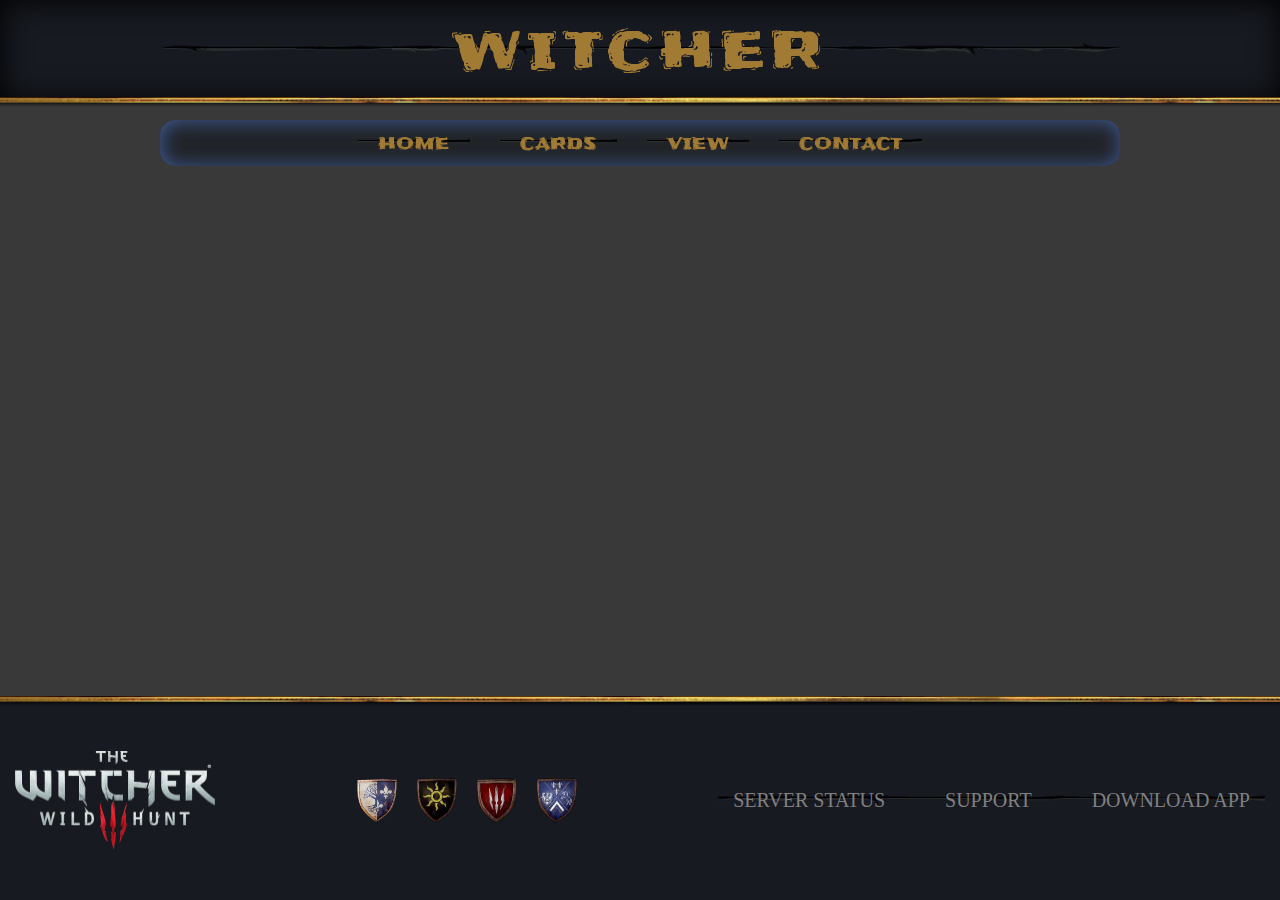
<file: about.html>
<!DOCTYPE html>
<html lang="en">

<head>
  <meta charset="UTF-8">
  <meta http-equiv="X-UA-Compatible" content="IE=edge">
  <meta name="viewport" content="width=device-width, initial-scale=1.0">
  <link rel="stylesheet" href="css/style.min.css?_v=20230811205248">
  <title>Про нас</title>
</head>

<body>

  <div class="wrapper">
    <header class="header">

  <div class="header__container">

    <div class="header__logo">Witcher</div>


    <button type="button" class="header__burger burger">
      <span></span>
    </button>



    <nav class="header__menu menu">
      <ul class="menu__list">
        <li class="menu__item"><a data-dota="home" href="#" class="menu__link">Home</a></li>
        <li class="menu__item"><a data-dota="cards" href="#" class="menu__link">Cards</a></li>
        <li class="menu__item"><a data-dota="view" href="#" class="menu__link">View</a></li>
        <li class="menu__item"><a data-dota="contact" href="#" class="menu__link">Contact</a></li>


      </ul>
    </nav>




  </div>


</header>


    <main class="main">
      <p class="txt">Lorem ipsum dolor sit amet consectetur, adipisicing elit. Provident, doloremque?</p>
      <p class="txt">Lorem ipsum dolor sit amet consectetur, adipisicing elit. Provident, doloremque?</p>
    </main>


    <footer class="footer" id="contact">



  <div class="footer__container">


    <div class="footer__logo"><img src="img/logo.webp" alt=""></div>


    <div class="footer__fraction contacts">
      <ul class="footer__fraction-list contacts__list">
        <li class="footer__fraction-item contacts__item"><a href="https://t.me/mxxn_scrxm" target="_blank"><img
              src="img/07.webp" alt="factions"></a></li>
        <li class="footer__fraction-item contacts__item"><a href="https://t.me/mxxn_scrxm" target="_blank"><img
              src="img/10.webp" alt="factions"></a></li>
        <li class="footer__fraction-item contacts__item"><a href="https://t.me/mxxn_scrxm" target="_blank"><img
              src="img/11.webp" alt="factions"></a></li>
        <li class="footer__fraction-item contacts__item"><a href="https://t.me/mxxn_scrxm" target="_blank"><img
              src="img/14.webp" alt="factions"></a></li>
      </ul>
    </div>

    <nav class="footer__nav">
      <ul class="footer__list">
        <li class="footer__item"><a href="https://t.me/mxxn_scrxm" class="footer__link" target="_blank">Server
            Status</a></li>
        <li class="footer__item"><a href="https://t.me/mxxn_scrxm" class="footer__link" target="_blank">support</a></li>
        <li class="footer__item"><a href="https://t.me/mxxn_scrxm" class="footer__link" target="_blank">Download app</a>
        </li>
      </ul>
    </nav>


  </div>
</footer>
  </div>

</body>

</html>
</file>
<file: css/style.min.css>
@charset "UTF-8";@font-face{font-family:swiper-icons;src:url('data:application/font-woff;charset=utf-8;base64, [base64]//wADZ2x5ZgAAAywAAADMAAAD2MHtryVoZWFkAAABbAAAADAAAAA2E2+eoWhoZWEAAAGcAAAAHwAAACQC9gDzaG10eAAAAigAAAAZAAAArgJkABFsb2NhAAAC0AAAAFoAAABaFQAUGG1heHAAAAG8AAAAHwAAACAAcABAbmFtZQAAA/gAAAE5AAACXvFdBwlwb3N0AAAFNAAAAGIAAACE5s74hXjaY2BkYGAAYpf5Hu/j+W2+MnAzMYDAzaX6QjD6/4//Bxj5GA8AuRwMYGkAPywL13jaY2BkYGA88P8Agx4j+/8fQDYfA1AEBWgDAIB2BOoAeNpjYGRgYNBh4GdgYgABEMnIABJzYNADCQAACWgAsQB42mNgYfzCOIGBlYGB0YcxjYGBwR1Kf2WQZGhhYGBiYGVmgAFGBiQQkOaawtDAoMBQxXjg/wEGPcYDDA4wNUA2CCgwsAAAO4EL6gAAeNpj2M0gyAACqxgGNWBkZ2D4/wMA+xkDdgAAAHjaY2BgYGaAYBkGRgYQiAHyGMF8FgYHIM3DwMHABGQrMOgyWDLEM1T9/w8UBfEMgLzE////P/5//f/V/xv+r4eaAAeMbAxwIUYmIMHEgKYAYjUcsDAwsLKxc3BycfPw8jEQA/[base64]/uznmfPFBNODM2K7MTQ45YEAZqGP81AmGGcF3iPqOop0r1SPTaTbVkfUe4HXj97wYE+yNwWYxwWu4v1ugWHgo3S1XdZEVqWM7ET0cfnLGxWfkgR42o2PvWrDMBSFj/IHLaF0zKjRgdiVMwScNRAoWUoH78Y2icB/yIY09An6AH2Bdu/UB+yxopYshQiEvnvu0dURgDt8QeC8PDw7Fpji3fEA4z/PEJ6YOB5hKh4dj3EvXhxPqH/SKUY3rJ7srZ4FZnh1PMAtPhwP6fl2PMJMPDgeQ4rY8YT6Gzao0eAEA409DuggmTnFnOcSCiEiLMgxCiTI6Cq5DZUd3Qmp10vO0LaLTd2cjN4fOumlc7lUYbSQcZFkutRG7g6JKZKy0RmdLY680CDnEJ+UMkpFFe1RN7nxdVpXrC4aTtnaurOnYercZg2YVmLN/d/gczfEimrE/fs/bOuq29Zmn8tloORaXgZgGa78yO9/cnXm2BpaGvq25Dv9S4E9+5SIc9PqupJKhYFSSl47+Qcr1mYNAAAAeNptw0cKwkAAAMDZJA8Q7OUJvkLsPfZ6zFVERPy8qHh2YER+3i/BP83vIBLLySsoKimrqKqpa2hp6+jq6RsYGhmbmJqZSy0sraxtbO3sHRydnEMU4uR6yx7JJXveP7WrDycAAAAAAAH//wACeNpjYGRgYOABYhkgZgJCZgZNBkYGLQZtIJsFLMYAAAw3ALgAeNolizEKgDAQBCchRbC2sFER0YD6qVQiBCv/H9ezGI6Z5XBAw8CBK/m5iQQVauVbXLnOrMZv2oLdKFa8Pjuru2hJzGabmOSLzNMzvutpB3N42mNgZGBg4GKQYzBhYMxJLMlj4GBgAYow/P/PAJJhLM6sSoWKfWCAAwDAjgbRAAB42mNgYGBkAIIbCZo5IPrmUn0hGA0AO8EFTQAA');font-weight:400;font-style:normal}:root{--swiper-theme-color:#007aff}.swiper,swiper-container{margin-left:auto;margin-right:auto;position:relative;overflow:hidden;list-style:none;padding:0;z-index:1;display:block}.swiper-vertical>.swiper-wrapper{flex-direction:column}.swiper-wrapper{position:relative;width:100%;height:100%;z-index:1;display:flex;transition-property:transform;transition-timing-function:var(--swiper-wrapper-transition-timing-function,initial);box-sizing:content-box}.swiper-android .swiper-slide,.swiper-wrapper{transform:translate3d(0,0,0)}.swiper-horizontal{touch-action:pan-y}.swiper-vertical{touch-action:pan-x}.swiper-slide,swiper-slide{flex-shrink:0;width:100%;height:100%;position:relative;transition-property:transform;display:block}.swiper-slide-invisible-blank{visibility:hidden}.swiper-autoheight,.swiper-autoheight .swiper-slide{height:auto}.swiper-autoheight .swiper-wrapper{align-items:flex-start;transition-property:transform,height}.swiper-backface-hidden .swiper-slide{transform:translateZ(0);-webkit-backface-visibility:hidden;backface-visibility:hidden}.swiper-3d.swiper-css-mode .swiper-wrapper{perspective:1200px}.swiper-3d .swiper-wrapper{transform-style:preserve-3d}.swiper-3d{perspective:1200px}.swiper-3d .swiper-cube-shadow,.swiper-3d .swiper-slide,.swiper-3d .swiper-slide-shadow,.swiper-3d .swiper-slide-shadow-bottom,.swiper-3d .swiper-slide-shadow-left,.swiper-3d .swiper-slide-shadow-right,.swiper-3d .swiper-slide-shadow-top{transform-style:preserve-3d}.swiper-3d .swiper-slide-shadow,.swiper-3d .swiper-slide-shadow-bottom,.swiper-3d .swiper-slide-shadow-left,.swiper-3d .swiper-slide-shadow-right,.swiper-3d .swiper-slide-shadow-top{position:absolute;left:0;top:0;width:100%;height:100%;pointer-events:none;z-index:10}.swiper-3d .swiper-slide-shadow{background:rgba(0,0,0,.15)}.swiper-3d .swiper-slide-shadow-left{background-image:linear-gradient(to left,rgba(0,0,0,.5),rgba(0,0,0,0))}.swiper-3d .swiper-slide-shadow-right{background-image:linear-gradient(to right,rgba(0,0,0,.5),rgba(0,0,0,0))}.swiper-3d .swiper-slide-shadow-top{background-image:linear-gradient(to top,rgba(0,0,0,.5),rgba(0,0,0,0))}.swiper-3d .swiper-slide-shadow-bottom{background-image:linear-gradient(to bottom,rgba(0,0,0,.5),rgba(0,0,0,0))}.swiper-css-mode>.swiper-wrapper{overflow:auto;scrollbar-width:none;-ms-overflow-style:none}.swiper-css-mode>.swiper-wrapper::-webkit-scrollbar{display:none}.swiper-css-mode>.swiper-wrapper>.swiper-slide{scroll-snap-align:start start}.swiper-horizontal.swiper-css-mode>.swiper-wrapper{scroll-snap-type:x mandatory}.swiper-vertical.swiper-css-mode>.swiper-wrapper{scroll-snap-type:y mandatory}.swiper-css-mode.swiper-free-mode>.swiper-wrapper{scroll-snap-type:none}.swiper-css-mode.swiper-free-mode>.swiper-wrapper>.swiper-slide{scroll-snap-align:none}.swiper-centered>.swiper-wrapper::before{content:'';flex-shrink:0;order:9999}.swiper-centered>.swiper-wrapper>.swiper-slide{scroll-snap-align:center center;scroll-snap-stop:always}.swiper-centered.swiper-horizontal>.swiper-wrapper>.swiper-slide:first-child{margin-inline-start:var(--swiper-centered-offset-before)}.swiper-centered.swiper-horizontal>.swiper-wrapper::before{height:100%;min-height:1px;width:var(--swiper-centered-offset-after)}.swiper-centered.swiper-vertical>.swiper-wrapper>.swiper-slide:first-child{margin-block-start:var(--swiper-centered-offset-before)}.swiper-centered.swiper-vertical>.swiper-wrapper::before{width:100%;min-width:1px;height:var(--swiper-centered-offset-after)}.swiper-lazy-preloader{width:42px;height:42px;position:absolute;left:50%;top:50%;margin-left:-21px;margin-top:-21px;z-index:10;transform-origin:50%;box-sizing:border-box;border:4px solid var(--swiper-preloader-color,var(--swiper-theme-color));border-radius:50%;border-top-color:transparent}.swiper-watch-progress .swiper-slide-visible .swiper-lazy-preloader,.swiper:not(.swiper-watch-progress) .swiper-lazy-preloader,swiper-container:not(.swiper-watch-progress) .swiper-lazy-preloader{animation:swiper-preloader-spin 1s infinite linear}.swiper-lazy-preloader-white{--swiper-preloader-color:#fff}.swiper-lazy-preloader-black{--swiper-preloader-color:#000}@keyframes swiper-preloader-spin{0%{transform:rotate(0)}100%{transform:rotate(360deg)}}.swiper-virtual .swiper-slide{-webkit-backface-visibility:hidden;transform:translateZ(0)}.swiper-virtual.swiper-css-mode .swiper-wrapper::after{content:'';position:absolute;left:0;top:0;pointer-events:none}.swiper-virtual.swiper-css-mode.swiper-horizontal .swiper-wrapper::after{height:1px;width:var(--swiper-virtual-size)}.swiper-virtual.swiper-css-mode.swiper-vertical .swiper-wrapper::after{width:1px;height:var(--swiper-virtual-size)}:root{--swiper-navigation-size:44px}.swiper-button-next,.swiper-button-prev{position:absolute;top:var(--swiper-navigation-top-offset,50%);width:calc(var(--swiper-navigation-size)/ 44 * 27);height:var(--swiper-navigation-size);margin-top:calc(0px - (var(--swiper-navigation-size)/ 2));z-index:10;cursor:pointer;display:flex;align-items:center;justify-content:center;color:var(--swiper-navigation-color,var(--swiper-theme-color))}.swiper-button-next.swiper-button-disabled,.swiper-button-prev.swiper-button-disabled{opacity:.35;cursor:auto;pointer-events:none}.swiper-button-next.swiper-button-hidden,.swiper-button-prev.swiper-button-hidden{opacity:0;cursor:auto;pointer-events:none}.swiper-navigation-disabled .swiper-button-next,.swiper-navigation-disabled .swiper-button-prev{display:none!important}.swiper-button-next:after,.swiper-button-prev:after{font-family:swiper-icons;font-size:var(--swiper-navigation-size);text-transform:none!important;letter-spacing:0;font-variant:initial;line-height:1}.swiper-button-prev,.swiper-rtl .swiper-button-next{left:var(--swiper-navigation-sides-offset,10px);right:auto}.swiper-button-prev:after,.swiper-rtl .swiper-button-next:after{content:'prev'}.swiper-button-next,.swiper-rtl .swiper-button-prev{right:var(--swiper-navigation-sides-offset,10px);left:auto}.swiper-button-next:after,.swiper-rtl .swiper-button-prev:after{content:'next'}.swiper-button-lock{display:none}.swiper-pagination{position:absolute;text-align:center;transition:.3s opacity;transform:translate3d(0,0,0);z-index:10}.swiper-pagination.swiper-pagination-hidden{opacity:0}.swiper-pagination-disabled>.swiper-pagination,.swiper-pagination.swiper-pagination-disabled{display:none!important}.swiper-horizontal>.swiper-pagination-bullets,.swiper-pagination-bullets.swiper-pagination-horizontal,.swiper-pagination-custom,.swiper-pagination-fraction{bottom:var(--swiper-pagination-bottom,8px);top:var(--swiper-pagination-top,auto);left:0;width:100%}.swiper-pagination-bullets-dynamic{overflow:hidden;font-size:0}.swiper-pagination-bullets-dynamic .swiper-pagination-bullet{transform:scale(.33);position:relative}.swiper-pagination-bullets-dynamic .swiper-pagination-bullet-active{transform:scale(1)}.swiper-pagination-bullets-dynamic .swiper-pagination-bullet-active-main{transform:scale(1)}.swiper-pagination-bullets-dynamic .swiper-pagination-bullet-active-prev{transform:scale(.66)}.swiper-pagination-bullets-dynamic .swiper-pagination-bullet-active-prev-prev{transform:scale(.33)}.swiper-pagination-bullets-dynamic .swiper-pagination-bullet-active-next{transform:scale(.66)}.swiper-pagination-bullets-dynamic .swiper-pagination-bullet-active-next-next{transform:scale(.33)}.swiper-pagination-bullet{width:var(--swiper-pagination-bullet-width,var(--swiper-pagination-bullet-size,8px));height:var(--swiper-pagination-bullet-height,var(--swiper-pagination-bullet-size,8px));display:inline-block;border-radius:var(--swiper-pagination-bullet-border-radius,50%);background:var(--swiper-pagination-bullet-inactive-color,#000);opacity:var(--swiper-pagination-bullet-inactive-opacity,.2)}button.swiper-pagination-bullet{border:none;margin:0;padding:0;box-shadow:none;-webkit-appearance:none;appearance:none}.swiper-pagination-clickable .swiper-pagination-bullet{cursor:pointer}.swiper-pagination-bullet:only-child{display:none!important}.swiper-pagination-bullet-active{opacity:var(--swiper-pagination-bullet-opacity,1);background:var(--swiper-pagination-color,var(--swiper-theme-color))}.swiper-pagination-vertical.swiper-pagination-bullets,.swiper-vertical>.swiper-pagination-bullets{right:var(--swiper-pagination-right,8px);left:var(--swiper-pagination-left,auto);top:50%;transform:translate3d(0,-50%,0)}.swiper-pagination-vertical.swiper-pagination-bullets .swiper-pagination-bullet,.swiper-vertical>.swiper-pagination-bullets .swiper-pagination-bullet{margin:var(--swiper-pagination-bullet-vertical-gap,6px) 0;display:block}.swiper-pagination-vertical.swiper-pagination-bullets.swiper-pagination-bullets-dynamic,.swiper-vertical>.swiper-pagination-bullets.swiper-pagination-bullets-dynamic{top:50%;transform:translateY(-50%);width:8px}.swiper-pagination-vertical.swiper-pagination-bullets.swiper-pagination-bullets-dynamic .swiper-pagination-bullet,.swiper-vertical>.swiper-pagination-bullets.swiper-pagination-bullets-dynamic .swiper-pagination-bullet{display:inline-block;transition:.2s transform,.2s top}.swiper-horizontal>.swiper-pagination-bullets .swiper-pagination-bullet,.swiper-pagination-horizontal.swiper-pagination-bullets .swiper-pagination-bullet{margin:0 var(--swiper-pagination-bullet-horizontal-gap,4px)}.swiper-horizontal>.swiper-pagination-bullets.swiper-pagination-bullets-dynamic,.swiper-pagination-horizontal.swiper-pagination-bullets.swiper-pagination-bullets-dynamic{left:50%;transform:translateX(-50%);white-space:nowrap}.swiper-horizontal>.swiper-pagination-bullets.swiper-pagination-bullets-dynamic .swiper-pagination-bullet,.swiper-pagination-horizontal.swiper-pagination-bullets.swiper-pagination-bullets-dynamic .swiper-pagination-bullet{transition:.2s transform,.2s left}.swiper-horizontal.swiper-rtl>.swiper-pagination-bullets-dynamic .swiper-pagination-bullet,:host(.swiper-horizontal.swiper-rtl) .swiper-pagination-bullets-dynamic .swiper-pagination-bullet{transition:.2s transform,.2s right}.swiper-pagination-fraction{color:var(--swiper-pagination-fraction-color,inherit)}.swiper-pagination-progressbar{background:var(--swiper-pagination-progressbar-bg-color,rgba(0,0,0,.25));position:absolute}.swiper-pagination-progressbar .swiper-pagination-progressbar-fill{background:var(--swiper-pagination-color,var(--swiper-theme-color));position:absolute;left:0;top:0;width:100%;height:100%;transform:scale(0);transform-origin:left top}.swiper-rtl .swiper-pagination-progressbar .swiper-pagination-progressbar-fill{transform-origin:right top}.swiper-horizontal>.swiper-pagination-progressbar,.swiper-pagination-progressbar.swiper-pagination-horizontal,.swiper-pagination-progressbar.swiper-pagination-vertical.swiper-pagination-progressbar-opposite,.swiper-vertical>.swiper-pagination-progressbar.swiper-pagination-progressbar-opposite{width:100%;height:var(--swiper-pagination-progressbar-size,4px);left:0;top:0}.swiper-horizontal>.swiper-pagination-progressbar.swiper-pagination-progressbar-opposite,.swiper-pagination-progressbar.swiper-pagination-horizontal.swiper-pagination-progressbar-opposite,.swiper-pagination-progressbar.swiper-pagination-vertical,.swiper-vertical>.swiper-pagination-progressbar{width:var(--swiper-pagination-progressbar-size,4px);height:100%;left:0;top:0}.swiper-pagination-lock{display:none}.swiper-scrollbar{border-radius:var(--swiper-scrollbar-border-radius,10px);position:relative;-ms-touch-action:none;background:var(--swiper-scrollbar-bg-color,rgba(0,0,0,.1))}.swiper-scrollbar-disabled>.swiper-scrollbar,.swiper-scrollbar.swiper-scrollbar-disabled{display:none!important}.swiper-horizontal>.swiper-scrollbar,.swiper-scrollbar.swiper-scrollbar-horizontal{position:absolute;left:var(--swiper-scrollbar-sides-offset,1%);bottom:var(--swiper-scrollbar-bottom,4px);top:var(--swiper-scrollbar-top,auto);z-index:50;height:var(--swiper-scrollbar-size,4px);width:calc(100% - 2 * var(--swiper-scrollbar-sides-offset,1%))}.swiper-scrollbar.swiper-scrollbar-vertical,.swiper-vertical>.swiper-scrollbar{position:absolute;left:var(--swiper-scrollbar-left,auto);right:var(--swiper-scrollbar-right,4px);top:var(--swiper-scrollbar-sides-offset,1%);z-index:50;width:var(--swiper-scrollbar-size,4px);height:calc(100% - 2 * var(--swiper-scrollbar-sides-offset,1%))}.swiper-scrollbar-drag{height:100%;width:100%;position:relative;background:var(--swiper-scrollbar-drag-bg-color,rgba(0,0,0,.5));border-radius:var(--swiper-scrollbar-border-radius,10px);left:0;top:0}.swiper-scrollbar-cursor-drag{cursor:move}.swiper-scrollbar-lock{display:none}.swiper-zoom-container{width:100%;height:100%;display:flex;justify-content:center;align-items:center;text-align:center}.swiper-zoom-container>canvas,.swiper-zoom-container>img,.swiper-zoom-container>svg{max-width:100%;max-height:100%;object-fit:contain}.swiper-slide-zoomed{cursor:move;touch-action:none}.swiper .swiper-notification,swiper-container .swiper-notification{position:absolute;left:0;top:0;pointer-events:none;opacity:0;z-index:-1000}.swiper-free-mode>.swiper-wrapper{transition-timing-function:ease-out;margin:0 auto}.swiper-grid>.swiper-wrapper{flex-wrap:wrap}.swiper-grid-column>.swiper-wrapper{flex-wrap:wrap;flex-direction:column}.swiper-fade.swiper-free-mode .swiper-slide{transition-timing-function:ease-out}.swiper-fade .swiper-slide{pointer-events:none;transition-property:opacity}.swiper-fade .swiper-slide .swiper-slide{pointer-events:none}.swiper-fade .swiper-slide-active,.swiper-fade .swiper-slide-active .swiper-slide-active{pointer-events:auto}.swiper-cube{overflow:visible}.swiper-cube .swiper-slide{pointer-events:none;-webkit-backface-visibility:hidden;backface-visibility:hidden;z-index:1;visibility:hidden;transform-origin:0 0;width:100%;height:100%}.swiper-cube .swiper-slide .swiper-slide{pointer-events:none}.swiper-cube.swiper-rtl .swiper-slide{transform-origin:100% 0}.swiper-cube .swiper-slide-active,.swiper-cube .swiper-slide-active .swiper-slide-active{pointer-events:auto}.swiper-cube .swiper-slide-active,.swiper-cube .swiper-slide-next,.swiper-cube .swiper-slide-next+.swiper-slide,.swiper-cube .swiper-slide-prev{pointer-events:auto;visibility:visible}.swiper-cube .swiper-slide-shadow-bottom,.swiper-cube .swiper-slide-shadow-left,.swiper-cube .swiper-slide-shadow-right,.swiper-cube .swiper-slide-shadow-top{z-index:0;-webkit-backface-visibility:hidden;backface-visibility:hidden}.swiper-cube .swiper-cube-shadow{position:absolute;left:0;bottom:0;width:100%;height:100%;opacity:.6;z-index:0}.swiper-cube .swiper-cube-shadow:before{content:'';background:#000;position:absolute;left:0;top:0;bottom:0;right:0;filter:blur(50px)}.swiper-flip{overflow:visible}.swiper-flip .swiper-slide{pointer-events:none;-webkit-backface-visibility:hidden;backface-visibility:hidden;z-index:1}.swiper-flip .swiper-slide .swiper-slide{pointer-events:none}.swiper-flip .swiper-slide-active,.swiper-flip .swiper-slide-active .swiper-slide-active{pointer-events:auto}.swiper-flip .swiper-slide-shadow-bottom,.swiper-flip .swiper-slide-shadow-left,.swiper-flip .swiper-slide-shadow-right,.swiper-flip .swiper-slide-shadow-top{z-index:0;-webkit-backface-visibility:hidden;backface-visibility:hidden}.swiper-creative .swiper-slide{-webkit-backface-visibility:hidden;backface-visibility:hidden;overflow:hidden;transition-property:transform,opacity,height}.swiper-cards{overflow:visible}.swiper-cards .swiper-slide{transform-origin:center bottom;-webkit-backface-visibility:hidden;backface-visibility:hidden;overflow:hidden}*{padding:0;margin:0;border:0}*,:after,:before{-webkit-box-sizing:border-box;box-sizing:border-box}:active,:focus{outline:0}a:active,a:focus{outline:0}aside,footer,header,nav{display:block}body,html{height:100%;width:100%;font-size:100%;line-height:1;font-size:16px;-ms-text-size-adjust:100%;-moz-text-size-adjust:100%;-webkit-text-size-adjust:100%}button,input,textarea{font-family:inherit}input::-ms-clear{display:none}button{cursor:pointer}button::-moz-focus-inner{padding:0;border:0}a,a:visited{text-decoration:none}a:hover{text-decoration:none}ul li{list-style:none}img{vertical-align:top}h1,h2,h3,h4,h5,h6{font-size:inherit;font-weight:400}main{display:block}h1,h2,h3,h4,h5,h6{margin:0;padding:0}ol,ul{margin:0;padding:0;list-style:none}a{color:inherit}.filter-views__button,.header__burger,.intro__media-button,.modal__close,.play-cards__button{color:inherit;font-size:inherit;font-family:inherit;background:0 0;border:none;cursor:pointer}@font-face{font-family:Frijole-Regular;font-style:normal;font-weight:400;src:url(../fonts/Frijole-Regular.woff2) format("woff2"),url(../fonts/Frijole-Regular.woff) format("woff"),url(../fonts/Frijole-Regular.ttf) format("ttf")}@font-face{font-family:witcher-style;font-style:normal;font-weight:400;src:url(../fonts/witcher-style.woff2) format("woff2"),url(../fonts/witcher-style.woff) format("woff"),url(../fonts/witcher-style.otf) format("otf")}@font-face{font-family:CarterOne-Regular;font-style:normal;font-weight:400;src:url(../fonts/CarterOne-Regular.woff2) format("woff2"),url(../fonts/CarterOne-Regular.woff) format("woff"),url(../fonts/CarterOne-Regular.ttf) format("tff")}body{color:#fff;font-family:witcher-style,sans-serif;background:#393939;font-size:16px}body.lock{position:fixed;width:100%;overflow-y:scroll}body.hidden{overflow:hidden}.wrapper{display:-webkit-box;display:-ms-flexbox;display:flex;-webkit-box-orient:vertical;-webkit-box-direction:normal;-ms-flex-direction:column;flex-direction:column;min-height:100%;overflow:hidden}.main{-webkit-box-flex:1;-ms-flex:1 1 auto;flex:1 1 auto}[class*=__container]{max-width:95.625rem;padding:0 .9375rem;margin:0 auto}.modal{display:none;position:fixed!important;left:0;top:0;z-index:999!important;width:100%;height:100%;background-color:#000}.modal__wrapper{width:100%;height:100%}.modal__close{position:absolute;right:.3125rem;top:.3125rem;z-index:2999;width:1.25rem;height:1.25rem;padding:30px;display:-webkit-box;display:-ms-flexbox;display:flex;-webkit-box-pack:center;-ms-flex-pack:center;justify-content:center;-webkit-box-align:center;-ms-flex-align:center;align-items:center;font-size:5rem;font-weight:900;color:#8bbdc2;cursor:pointer;-webkit-transition:all .33s ease;-o-transition:all .33s ease;transition:all .33s ease}.modal__close:hover{-webkit-transition:all .66s ease;-o-transition:all .66s ease;transition:all .66s ease;color:#c7e9ec}.card{position:relative;cursor:pointer;background-color:#000;border-radius:.5rem;overflow:hidden}.card::before{content:"";position:absolute;width:100%;height:100%;left:0;top:0;border-style:solid;border-width:.3125rem .3125rem;border-image-slice:7 fill;border-image-outset:0;border-image-source:url(../img/bg-card.png);z-index:1}.card:hover .card__page{-webkit-transition:all .33s ease;-o-transition:all .33s ease;transition:all .33s ease;-webkit-transform:scale(1.04);-ms-transform:scale(1.04);transform:scale(1.04)}.card::after{content:"";position:absolute;left:0;top:0;background-color:rgba(0,0,0,.33);width:100%;height:100%;background-color:all .33s ease}.card:hover::after{z-index:-1;background-color:rgba(0,0,0,0);background-color:all .33s ease}.card__page{position:relative;width:100%;padding-top:153%;overflow:hidden;-webkit-transition:all .33s ease;-o-transition:all .33s ease;transition:all .33s ease}.card__page img{position:absolute;top:0;left:0;width:100%;height:100%;-o-object-fit:cover;object-fit:cover}.intro{width:100%}.intro__wrapper{width:100%;min-height:100vh}.intro__slide{width:100%;min-height:100%;display:-webkit-box;display:-ms-flexbox;display:flex;-webkit-box-pack:center;-ms-flex-pack:center;justify-content:center;-webkit-box-align:center;-ms-flex-align:center;align-items:center;padding:9.375rem 0;-webkit-box-shadow:inset 33px 1px 130px #000;box-shadow:inset 33px 1px 130px #000}.intro__slide--merchants{background-image:url(../img/MerchantsOfir.jpg);background-repeat:no-repeat;background-size:cover;background-position:center}@supports (background-image:url(../img/MerchantsOfir.webp)){.intro__slide--merchants{background-image:url(../img/MerchantsOfir.webp)}}.intro__slide--merchants .intro__btn,.intro__slide--merchants .intro__media,.intro__slide--merchants .intro__title,.intro__slide--merchants .intro__txt{-webkit-transform:translate(10%,0);-ms-transform:translate(10%,0);transform:translate(10%,0);opacity:0;-webkit-transition:all .66s ease 0s;-o-transition:all .66s ease 0s;transition:all .66s ease 0s}.intro__slide--merchants .intro__btn.animation,.intro__slide--merchants .intro__media.animation,.intro__slide--merchants .intro__title.animation,.intro__slide--merchants .intro__txt.animation{-webkit-transform:translate(0,0);-ms-transform:translate(0,0);transform:translate(0,0);opacity:1}.intro__slide--merchants .intro__title{-webkit-transition-delay:0s;-o-transition-delay:0s;transition-delay:0s}.intro__slide--merchants .intro__txt{-webkit-transition-delay:.3s;-o-transition-delay:.3s;transition-delay:.3s}.intro__slide--merchants .intro__btn{-webkit-transition-delay:.6s;-o-transition-delay:.6s;transition-delay:.6s}.intro__slide--merchants .intro__media{-webkit-transition-delay:.9s;-o-transition-delay:.9s;transition-delay:.9s}.intro__slide--sun{background-image:url(../img/blacksun.jpg);background-repeat:no-repeat;background-size:cover;background-position:left}@supports (background-image:url(../img/blacksun.webp)){.intro__slide--sun{background-image:url(../img/blacksun.webp)}}.intro__slide--price{background-image:url(../img/priceofpower.jpg);background-repeat:no-repeat;background-size:cover;background-position:top}@supports (background-image:url(../img/priceofpower.webp)){.intro__slide--price{background-image:url(../img/priceofpower.webp)}}.intro__slide--price .intro__txt{color:#000;font-weight:600}.intro__slide--yennefer{background-image:url(../img/yenneferbg.jpg);background-repeat:no-repeat;background-size:cover;background-position:top}@supports (background-image:url(../img/yenneferbg.webp)){.intro__slide--yennefer{background-image:url(../img/yenneferbg.webp)}}.intro__slide--mirror{background-image:url(../img/mistermirrorbg.jpg);background-repeat:no-repeat;background-size:cover;background-position:top}@supports (background-image:url(../img/mistermirrorbg.webp)){.intro__slide--mirror{background-image:url(../img/mistermirrorbg.webp)}}.intro__container{display:-webkit-box;display:-ms-flexbox;display:flex}.intro__content{-webkit-box-flex:0;-ms-flex:0 1 50%;flex:0 1 50%;overflow:hidden}.intro__body{display:-webkit-box;display:-ms-flexbox;display:flex;-webkit-box-pack:center;-ms-flex-pack:center;justify-content:center;-webkit-box-align:center;-ms-flex-align:center;align-items:center;-webkit-box-orient:vertical;-webkit-box-direction:normal;-ms-flex-direction:column;flex-direction:column;height:100%;padding:.625rem 1.25rem .625rem 0}.intro__title{width:100%;color:#fff;text-align:center;text-shadow:1px 1px 1px hsla(0,94%,50%,.58);font-size:3.4375rem;font-family:Frijole-Regular}.intro__title:not(:last-child){margin:0 0 1.875rem 0}.intro__txt{color:#d6d6d6;font-size:1.125rem;font-weight:500;line-height:135%;text-align:center;-webkit-box-flex:0;-ms-flex:0 1 auto;flex:0 1 auto}.intro__txt:not(:last-child){margin:0 0 1.875rem 0}.intro__btn{width:66%;height:5.625rem;font-size:1.5625rem;text-transform:uppercase;text-shadow:1px 1px 1px hsla(0,0%,100%,.58);background-image:url(../img/buttonIntro.png);background-color:transparent;background-repeat:no-repeat;background-size:contain;background-position:center;-webkit-transition:-webkit-filter .33s ease;transition:-webkit-filter .33s ease;-o-transition:filter .33s ease;transition:filter .33s ease;transition:filter .33s ease,-webkit-filter .33s ease}.intro__btn:hover{color:#a17b34;text-shadow:1px 1px 1px hsla(0,0%,0%,.58);-webkit-transition:all .33s ease;-o-transition:all .33s ease;transition:all .33s ease;-webkit-filter:contrast(120%);filter:contrast(120%)}.intro__media{-webkit-box-flex:0;-ms-flex:0 1 50%;flex:0 1 50%;position:relative;border-radius:.9375rem;cursor:pointer}.intro__media:hover .intro__media-button{-webkit-transition:all .33s ease;-o-transition:all .33s ease;transition:all .33s ease;-webkit-transform:translate(-50%,-50%) scale(1.4);-ms-transform:translate(-50%,-50%) scale(1.4);transform:translate(-50%,-50%) scale(1.4)}.intro__media::after{content:"";position:absolute;width:100%;height:100%;border-image-source:url(../img/framemirrormedia.png);z-index:10;top:0;left:0;right:0;bottom:0;border-style:solid;border-image-slice:9 3 11 3 fill;border-width:8px 3px 3px;border-image-outset:9.45}.intro__media-image{position:relative;width:100%;height:100%;padding:56.26% 0 0 0;overflow:hidden}.intro__media-image img{position:absolute;top:0;left:0;max-width:100%;min-height:100%;-o-object-fit:cover;object-fit:cover;-o-object-position:center;object-position:center}.intro__media-button{position:absolute;left:50%;top:50%;z-index:99;-webkit-transform:translate(-50%,-50%) scale(1);-ms-transform:translate(-50%,-50%) scale(1);transform:translate(-50%,-50%) scale(1);width:100px;height:100px;-webkit-transition:all .33s ease;-o-transition:all .33s ease;transition:all .33s ease}.intro__media-button img{max-width:100%;min-height:100%;-o-object-fit:cover;object-fit:cover;-o-object-position:center;object-position:center}.intro__swiper .swiper-pagination-bullet{width:1.4375rem;height:1.4375rem;background-color:grey;-webkit-clip-path:polygon(50% 0,100% 50%,50% 100%,0 50%);clip-path:polygon(50% 0,100% 50%,50% 100%,0 50%);-webkit-transition:transfrom .66s ease;-o-transition:transfrom .66s ease;transition:transfrom .66s ease}.intro__swiper .swiper-pagination-bullet-active{background-color:#a17b34;-webkit-transform:scale(1.1) rotate(45deg);-ms-transform:scale(1.1) rotate(45deg);transform:scale(1.1) rotate(45deg);-webkit-transition:all .66s ease;-o-transition:all .66s ease;transition:all .66s ease}.media-modal{display:none;background-color:rgba(0,0,0,.7)}@supports ((-webkit-backdrop-filter:blur(0.5625rem)) or (backdrop-filter:blur(0.5625rem))){.media-modal::after{content:"";position:fixed;left:0;top:0;width:100%;height:100%;-webkit-backdrop-filter:blur(.5625rem);backdrop-filter:blur(.5625rem)}}.media-modal.modal--open{display:block}.media-modal__box{display:-webkit-box;display:-ms-flexbox;display:flex;-webkit-box-pack:center;-ms-flex-pack:center;justify-content:center;-webkit-box-align:center;-ms-flex-align:center;align-items:center;height:100%}.media-modal__content{width:60%;z-index:1999;border-radius:30px;overflow:hidden}.media-modal__video{position:relative;width:100%;height:auto;padding-bottom:56.25%}.media-modal__video iframe{position:absolute;left:0;top:0;bottom:0;right:0;width:100%;height:100%;-o-object-fit:cover;object-fit:cover}.content-modal{display:none;overflow:auto;background-image:url(../img/modalcardbg.jpg);background-repeat:no-repeat;background-size:cover;background-position:center}@supports (background-image:url(../img/modalcardbg.webp)){.content-modal{background-image:url(../img/modalcardbg.webp)}}.content-modal.modal--open{display:block}.content-modal__container{padding-top:6.25rem;padding-bottom:6.25rem;min-height:100%;display:-webkit-box;display:-ms-flexbox;display:flex;-webkit-box-pack:center;-ms-flex-pack:center;justify-content:center;-webkit-box-align:center;-ms-flex-align:center;align-items:center}.content-modal__items{display:-ms-grid;display:grid;-ms-grid-columns:(1fr)[2];grid-template-columns:repeat(2,1fr);gap:2.5rem}.content-modal__item{display:-webkit-box;display:-ms-flexbox;display:flex}.content-modal__card{-webkit-box-flex:0;-ms-flex:0 1 25%;flex:0 1 25%;min-width:12.5rem;max-width:12.5rem;max-height:18.75rem}.content-modal__body{-webkit-box-flex:0;-ms-flex:0 1 auto;flex:0 1 auto;padding:.625rem .625rem 0 2.5rem}.content-modal__label{color:#a5351d;font-size:.875rem}.content-modal__label:not(:last-child){margin:0 0 .625rem 0}.content-modal__title{color:#a5351d;font-size:1.6875rem;text-transform:uppercase;padding:0 0 .625rem 0;border-bottom:1px solid #a5351d}.content-modal__title:not(:last-child){margin:0 0 .625rem 0}.content-modal__txt{font-size:1rem;line-height:120%}.content-modal__txt p:not(:last-child){margin:0 0 .3125rem 0}.content-modal__txt:not(:last-child){margin:0 0 .625rem 0}.content-modal__quote{color:#a5351d;font-size:.875rem}.play-cards{padding:9.375rem 0;background-image:url(../img/playcardsbackground.jpg);background-repeat:no-repeat;background-size:cover;background-position:bottom;background-attachment:fixed;-webkit-box-shadow:inset 1px 1px 18.75rem #000;box-shadow:inset 1px 1px 18.75rem #000;position:relative}@supports (background-image:url(../img/playcardsbackground.webp)){.play-cards{background-image:url(../img/playcardsbackground.webp)}}.play-cards::after{content:"";position:absolute;width:100%;height:.625rem;left:0;top:0;z-index:1;background:url(../img/line__gold.png);background-repeat:no-repeat;background-position:top;background-size:cover}.play-cards::before{content:"";position:absolute;bottom:-.3125rem;left:0;width:100%;height:.625rem;display:inline-block;background:url(../img/line__gold.png);background-repeat:no-repeat;background-position:bottom;background-size:cover}.play-cards__container{display:-webkit-box;display:-ms-flexbox;display:flex;-ms-flex-pack:distribute;justify-content:space-around;-webkit-box-align:start;-ms-flex-align:start;align-items:flex-start}.play-cards__body{-webkit-box-flex:0;-ms-flex:0 1 60%;flex:0 1 60%;padding:0 1.25rem 0 0}.play-cards__label{-webkit-transform:translate(0,100%);-ms-transform:translate(0,100%);transform:translate(0,100%);opacity:0;color:#a5351d;font-size:.875rem}.animation .play-cards__label,.play-cards__label.animation{-webkit-transform:translate(0,0);-ms-transform:translate(0,0);transform:translate(0,0);opacity:1;-webkit-transition:all .7s ease-in-out 0s;-o-transition:all .7s ease-in-out 0s;transition:all .7s ease-in-out 0s}.play-cards__label:not(:last-child){margin:0 0 .625rem 0}.play-cards__title{-webkit-transform:translate(0,100%);-ms-transform:translate(0,100%);transform:translate(0,100%);opacity:0;color:#a5351d;font-size:2.5rem;text-transform:uppercase;padding:0 0 .625rem 0;border-bottom:1px solid #a5351d}.animation .play-cards__title,.play-cards__title.animation{-webkit-transform:translate(0,0);-ms-transform:translate(0,0);transform:translate(0,0);opacity:1;-webkit-transition:all .7s ease-in-out .2s;-o-transition:all .7s ease-in-out .2s;transition:all .7s ease-in-out .2s}.play-cards__title:not(:last-child){margin:0 0 1.25rem 0}.play-cards__content{-webkit-transform:translate(0,100%);-ms-transform:translate(0,100%);transform:translate(0,100%);opacity:0;font-size:1.125rem;line-height:1.3;color:#d6d6d6}.animation .play-cards__content,.play-cards__content.animation{-webkit-transform:translate(0,0);-ms-transform:translate(0,0);transform:translate(0,0);opacity:1;-webkit-transition:all .7s ease-in-out .4s;-o-transition:all .7s ease-in-out .4s;transition:all .7s ease-in-out .4s}.play-cards__content:not(:last-child){margin:0 0 1.25rem 0}.play-cards__content.visible>p>.play-cards__hidden{display:inline-block}.play-cards__content.visible>p>.play-cards__dots{display:none}.play-cards__dots{display:inline-block;color:#a5351d;font-weight:700;letter-spacing:.125rem}.play-cards__hidden{display:none}.play-cards__button{-webkit-transform:translate(0,100%);-ms-transform:translate(0,100%);transform:translate(0,100%);opacity:0;display:inline-block;padding:10px 20px;border-radius:5px;background-color:#a5351d;color:#d6d6d6;cursor:pointer;text-transform:uppercase;font-size:.75rem}.animation .play-cards__button,.play-cards__button.animation{-webkit-transform:translate(0,0);-ms-transform:translate(0,0);transform:translate(0,0);opacity:1;-webkit-transition:all .7s ease-in-out .6s;-o-transition:all .7s ease-in-out .6s;transition:all .7s ease-in-out .6s}.play-cards__button:hover{background-color:#7a2715}.play-cards__box{-webkit-box-flex:0;-ms-flex:0 1 auto;flex:0 1 auto;width:16.625rem;height:25rem}.play-cards__wrapper{width:100%;height:100%}.play-cards__slide{background-color:#000;width:100%;height:100%}.play-cards__image{width:100%;height:100%}.play-cards__image img{max-width:100%;height:100%;-o-object-fit:cover;object-fit:cover;-o-object-position:center;object-position:center}.views{padding:6.25rem 0;background-image:url(../img/viewsbackground.jpg);background-repeat:no-repeat;background-size:cover;background-position:bottom}@supports (background-image:url(../img/viewsbackground.webp)){.views{background-image:url(../img/viewsbackground.webp)}}.views__title{-webkit-transform:translate(0,30%);-ms-transform:translate(0,30%);transform:translate(0,30%);opacity:0;text-align:center;font-size:3.125rem;text-transform:capitalize;font-weight:500;color:#a5351d;border-bottom:2px solid #a5351d;padding:0 0 .3125rem 0}.animation .views__title,.views__title.animation{-webkit-transform:translate(0,0);-ms-transform:translate(0,0);transform:translate(0,0);opacity:1;-webkit-transition:all .7s ease-in-out 0s;-o-transition:all .7s ease-in-out 0s;transition:all .7s ease-in-out 0s}.views__title:not(:last-child){margin:0 0 2.5rem 0}.filter-views{display:-webkit-box;display:-ms-flexbox;display:flex;-webkit-box-pack:start;-ms-flex-pack:start;justify-content:flex-start;-webkit-box-align:center;-ms-flex-align:center;align-items:center;-ms-flex-wrap:wrap;flex-wrap:wrap}.filter-views.animation .filter-views__button:nth-child(1){-webkit-transition-delay:0s;-o-transition-delay:0s;transition-delay:0s}.filter-views.animation .filter-views__button:nth-child(2){-webkit-transition-delay:.2s;-o-transition-delay:.2s;transition-delay:.2s}.filter-views.animation .filter-views__button:nth-child(3){-webkit-transition-delay:.4s;-o-transition-delay:.4s;transition-delay:.4s}.filter-views.animation .filter-views__button:nth-child(4){-webkit-transition-delay:.6s;-o-transition-delay:.6s;transition-delay:.6s}.filter-views.animation .filter-views__button{-webkit-transform:translate(0,0);-ms-transform:translate(0,0);transform:translate(0,0);-webkit-transition:all .7s ease .7s;-o-transition:all .7s ease .7s;transition:all .7s ease .7s;opacity:1}.filter-views:not(:last-child){margin:0 0 3.125rem 0}.filter-views__button{-webkit-transform:translate(10%,0);-ms-transform:translate(10%,0);transform:translate(10%,0);opacity:0;display:inline-block;padding:10px 20px;border-radius:5px;background-color:#a5351d;color:#d6d6d6;cursor:pointer;text-transform:uppercase;font-size:.875rem}.filter-views__button:hover{background-color:#7a2715}.filter-views__button:not(:last-child){margin:0 .9375rem 0 0}.filter-views__button.active{background-color:#7a2715}.view{display:-ms-grid;display:grid;-ms-grid-columns:(minmax(250px,1fr))[3];grid-template-columns:repeat(3,minmax(250px,1fr));gap:1.875rem}.view__item{display:none}.view__item.active{display:block}.view__page{cursor:pointer;position:relative;overflow:hidden;-webkit-transform:translate(0,10%);-ms-transform:translate(0,10%);transform:translate(0,10%);opacity:0;border-image-source:url(../img/framegold.png);border-style:solid;border-image-slice:5 5 5 5 fill;border-width:8px 8px 8px;border-image-outset:0}.view__page.animation{-webkit-transform:translate(0,0);-ms-transform:translate(0,0);transform:translate(0,0);opacity:1;-webkit-transition:all .7s ease-in-out .6s;-o-transition:all .7s ease-in-out .6s;transition:all .7s ease-in-out .6s}.view__page:hover .view__item-image{-webkit-transform:scale(1.05);-ms-transform:scale(1.05);transform:scale(1.05);-webkit-transition:all .33s ease;-o-transition:all .33s ease;transition:all .33s ease}.view__item-image{display:block;position:relative;width:100%;height:100%;padding:56.26% 0 0 0;overflow:hidden;-webkit-transition:all .33s ease;-o-transition:all .33s ease;transition:all .33s ease}.view__item-image img{position:absolute;top:0;left:0;width:100%;height:100%;-o-object-fit:cover;object-fit:cover;-o-object-position:center;object-position:center}.view__body{-webkit-transform:translate(0,30%);-ms-transform:translate(0,30%);transform:translate(0,30%);opacity:0;text-align:center;border:2px solid #a17b34;padding:1.25rem;border-radius:.625rem}.animation .view__body,.view__body.animation{-webkit-transform:translate(0,0);-ms-transform:translate(0,0);transform:translate(0,0);opacity:1;-webkit-transition:all .7s ease-in-out 0s;-o-transition:all .7s ease-in-out 0s;transition:all .7s ease-in-out 0s}.view__body--nilfgaard{background-color:rgba(161,123,52,.1)}.view__body--monster{background-color:rgba(165,53,29,.1)}.view__body--scoiatael{background-color:rgba(52,54,161,.1)}.view__body:not(:last-child){margin:0 0 .625rem 0}.view__title{-webkit-transform:translate(0,30%);-ms-transform:translate(0,30%);transform:translate(0,30%);opacity:0;font-size:1.875rem;font-weight:500;text-align:center;text-transform:uppercase;color:#a5351d;border-bottom:1px solid #a5351d;padding:0 0 .3125rem 0}.animation .view__title,.view__title.animation{-webkit-transform:translate(0,0);-ms-transform:translate(0,0);transform:translate(0,0);opacity:1;-webkit-transition:all .7s ease-in-out .2s;-o-transition:all .7s ease-in-out .2s;transition:all .7s ease-in-out .2s}.view__title:not(:last-child){margin:0 0 .625rem 0}.view__text{-webkit-transform:translate(0,30%);-ms-transform:translate(0,30%);transform:translate(0,30%);opacity:0;font-size:1rem;color:#d6d6d6}.animation .view__text,.view__text.animation{-webkit-transform:translate(0,0);-ms-transform:translate(0,0);transform:translate(0,0);opacity:1;-webkit-transition:all .7s ease-in-out .4s;-o-transition:all .7s ease-in-out .4s;transition:all .7s ease-in-out .4s}.header{position:fixed;left:0;top:0;width:100%;z-index:100;padding:1.5625rem 0;-webkit-box-shadow:inset 1px 1px 30px #000;box-shadow:inset 1px 1px 30px #000;background-image:url(../img/cut.png);background-color:#171a21;background-repeat:no-repeat;background-position:center}.header::before{content:"";position:absolute;width:100%;height:.625rem;left:0;bottom:-.4375rem;z-index:99;background-image:url(../img/line__gold.png);background-repeat:no-repeat;background-size:cover;background-position:center}.header__container{display:-webkit-box;display:-ms-flexbox;display:flex;-webkit-box-pack:center;-ms-flex-pack:center;justify-content:center;-webkit-box-align:center;-ms-flex-align:center;align-items:center}.header__logo{width:100%;font-size:3.125rem;font-family:Frijole-Regular,cursive;font-style:normal;font-weight:400;color:#a17b34;text-align:center;text-transform:uppercase;letter-spacing:.3125rem;z-index:99}.header__burger{all:initial;cursor:pointer;border:none;width:30px;height:20px;position:relative;display:none;width:2.5rem;height:1.875rem}.header__burger span,.header__burger::after,.header__burger::before{position:absolute;left:0;width:100%;height:4px;background:-webkit-gradient(linear,left top,right top,from(#fadf7a),to(#e2a73e));background:-o-linear-gradient(left,#fadf7a,#e2a73e);background:linear-gradient(90deg,#fadf7a,#e2a73e);-webkit-transition:all .3s ease;-o-transition:all .3s ease;transition:all .3s ease}.header__burger::after,.header__burger::before{content:""}.header__burger::after{top:0}.header__burger::before{bottom:0}.header__burger span{top:50%;-webkit-transform:translateY(-50%) scale(1);-ms-transform:translateY(-50%) scale(1);transform:translateY(-50%) scale(1)}.header__burger.open::before{bottom:50%;-webkit-transform:translateY(50%) rotate(45deg);-ms-transform:translateY(50%) rotate(45deg);transform:translateY(50%) rotate(45deg);-webkit-transition-delay:.1s;-o-transition-delay:.1s;transition-delay:.1s}.header__burger.open::after{top:50%;-webkit-transform:translateY(-50%) rotate(-45deg);-ms-transform:translateY(-50%) rotate(-45deg);transform:translateY(-50%) rotate(-45deg);-webkit-transition-delay:.1s;-o-transition-delay:.1s;transition-delay:.1s}.header__burger.open span{-webkit-transform:translateX(-150%) scale(0);-ms-transform:translateX(-150%) scale(0);transform:translateX(-150%) scale(0)}.menu{position:absolute;top:120%;left:50%;-webkit-transform:translate(-50%);-ms-transform:translate(-50%);transform:translate(-50%);width:75%;min-width:48rem;-webkit-box-shadow:inset 1px 1px 20px #425e98;box-shadow:inset 1px 1px 20px #425e98;background-color:rgba(23,26,33,.7);border-radius:.9375rem}.menu__list{position:relative;display:-webkit-box;display:-ms-flexbox;display:flex;-webkit-box-pack:center;-ms-flex-pack:center;justify-content:center;-webkit-box-align:center;-ms-flex-align:center;align-items:center;padding:5px 20px}.menu__item:not(:last-child){margin:0 30px 0 0}.menu__link{background-image:url(../img/cut.png);background-repeat:no-repeat;background-position:center;display:inline-block;padding:10px 20px;color:#a17b34;font-family:Frijole-Regular;font-size:16px;font-weight:400;text-transform:uppercase}.menu__link:hover{color:#ebc534}.footer{padding:3.125rem 0;background-color:#171a21;position:relative}.footer::before{content:"";position:absolute;left:0;top:-.3125rem;width:100%;height:.625rem;z-index:99;background-image:url(../img/line__gold.png);background-repeat:no-repeat;background-size:cover;background-position:top}.footer__container{display:-webkit-box;display:-ms-flexbox;display:flex;-webkit-box-pack:justify;-ms-flex-pack:justify;justify-content:space-between;-webkit-box-align:center;-ms-flex-align:center;align-items:center}.footer__logo{width:12.5rem;text-transform:uppercase}.footer__logo img{width:100%;height:100%;-o-object-fit:cover;object-fit:cover;-o-object-position:center;object-position:center}.footer__fraction-list{display:-webkit-box;display:-ms-flexbox;display:flex}.footer__fraction-item{width:2.5rem;height:3.125rem}.footer__fraction-item:not(:last-child){margin:0 1.25rem 0 0}.footer__fraction-item img{width:100%;height:100%;-o-object-fit:contain;object-fit:contain;-o-object-position:center;object-position:center}.footer__nav{background-image:url(../img/cut.png);background-repeat:no-repeat;background-position:center}.footer__list{display:-webkit-box;display:-ms-flexbox;display:flex;-webkit-box-pack:center;-ms-flex-pack:center;justify-content:center;-webkit-box-align:center;-ms-flex-align:center;align-items:center;-ms-flex-wrap:wrap;flex-wrap:wrap;width:100%}.footer__item:not(:last-child){margin:0 1.875rem 0 0}.footer__link{display:inline-block;font-size:1.25rem;padding:.5rem .9375rem;text-transform:uppercase;color:grey;font-family:SF-Pro-Display-Bold}.footer__link:hover{-webkit-box-shadow:inset 1px 1px 10px #000;box-shadow:inset 1px 1px 10px #000;background:rgba(128,128,128,.3);border-radius:.375rem}@media (max-width:992px){.media-modal__content{width:90%}.view{display:-ms-grid;display:grid;-ms-grid-columns:(minmax(200px,1fr))[2];grid-template-columns:repeat(2,minmax(200px,1fr));gap:.9375rem}}@media (max-width:768px){.intro__media{width:100%}.play-cards__container{display:-webkit-box;display:-ms-flexbox;display:flex;-webkit-box-pack:center;-ms-flex-pack:center;justify-content:center;-webkit-box-align:center;-ms-flex-align:center;align-items:center;-webkit-box-orient:vertical;-webkit-box-direction:reverse;-ms-flex-direction:column-reverse;flex-direction:column-reverse}.play-cards__box{margin:0 0 40px 0}.header__logo{font-size:40px}.menu__list{display:-webkit-box;display:-ms-flexbox;display:flex;-webkit-box-pack:center;-ms-flex-pack:center;justify-content:center;-webkit-box-align:center;-ms-flex-align:center;align-items:center;-webkit-box-orient:vertical;-webkit-box-direction:normal;-ms-flex-direction:column;flex-direction:column;padding:0}.menu__item{width:100%}.menu__item:not(:last-child){margin:0 0 30px 0}.menu__link{font-size:50px;width:100%;text-align:center}}@media (max-width:576px){.intro__media-button{width:5.625rem;height:5.625rem}}@media (max-width:479px){.view{display:-ms-grid;display:grid;-ms-grid-columns:(minmax(200px,1fr))[1];grid-template-columns:repeat(1,minmax(200px,1fr));gap:1.5625rem}.header__logo{font-size:28px;text-align:left}.menu__link{font-size:40px;padding:20px 20px}}@media (max-width:75rem){.intro__slide{padding:12.5rem 0}.intro__container{-webkit-box-orient:vertical;-webkit-box-direction:normal;-ms-flex-direction:column;flex-direction:column}.intro__content{-webkit-box-flex:0;-ms-flex:0 1 100%;flex:0 1 100%}.intro__body{padding:0 0 6.25rem 0}.intro__txt{max-width:80%}.intro__media{-webkit-box-flex:0;-ms-flex:0 1 100%;flex:0 1 100%;width:80%;margin:0 auto}.intro__media::after{border-image-slice:0 1% 0 2% fill;border-width:1.7vw .5vw 1vw;border-image-outset:6}.content-modal__items{display:-ms-grid;display:grid;-ms-grid-columns:(auto)[1];grid-template-columns:repeat(1,auto);gap:2.5rem}.footer{padding:1.875rem 0}.footer__container{display:-webkit-box;display:-ms-flexbox;display:flex;-webkit-box-pack:center;-ms-flex-pack:center;justify-content:center;-webkit-box-align:center;-ms-flex-align:center;align-items:center;-webkit-box-orient:vertical;-webkit-box-direction:normal;-ms-flex-direction:column;flex-direction:column;gap:1.25rem}.footer__logo{-webkit-box-ordinal-group:3;-ms-flex-order:2;order:2}.footer__fraction{-webkit-box-ordinal-group:2;-ms-flex-order:1;order:1}.footer__nav{-webkit-box-ordinal-group:4;-ms-flex-order:3;order:3}}@media (max-width:48rem){.intro__slide{padding:7.5rem 0 4.375rem;-webkit-box-align:start;-ms-flex-align:start;align-items:flex-start}.intro__txt{max-width:100%}.intro__media::after{border-image-slice:1% 2% 1% 2% fill;border-width:1.7vw .5vw 1vw;border-image-outset:6}.content-modal__item{display:-webkit-box;display:-ms-flexbox;display:flex;-webkit-box-pack:center;-ms-flex-pack:center;justify-content:center;-webkit-box-align:center;-ms-flex-align:center;align-items:center;-webkit-box-orient:vertical;-webkit-box-direction:normal;-ms-flex-direction:column;flex-direction:column}.content-modal__card{-webkit-box-flex:0;-ms-flex:0 1 auto;flex:0 1 auto}.content-modal__body{padding:1.25rem .3125rem 0}.play-cards{padding:3.75rem 0}.play-cards__body{-webkit-box-flex:0;-ms-flex:0 1 auto;flex:0 1 auto;text-align:center;padding:0}.views{padding:3.125rem 0}.filter-views__button{padding:.625rem}.header__burger{display:block;position:absolute;right:.9375rem;top:50%;-webkit-transform:translateY(-50%);-ms-transform:translateY(-50%);transform:translateY(-50%);z-index:199}.menu{position:fixed;border-radius:0;top:0;left:-100%;visibility:hidden;opacity:0;min-width:100%;height:100%;background-color:rgba(23,26,33,.9);padding:9.375rem 1.875rem 6.25rem;overflow:auto}.menu::after{content:"";position:fixed;left:0;top:0;background-color:#171a21;width:100%;height:5.5rem}.menu.open{opacity:1;visibility:visible;-webkit-transform:initial;-ms-transform:initial;transform:initial;left:0;-webkit-box-shadow:inset 1px 1px 200px #000;box-shadow:inset 1px 1px 200px #000;-webkit-transition:box-shadw .33s ease .66s,left .33s ease;-o-transition:box-shadw .33s ease .66s,left .33s ease;transition:box-shadw .33s ease .66s,left .33s ease}.footer__nav{width:100%}}@media (max-width:48rem) and (max-width:29.9375rem){.menu::after{height:5.125rem}}@media (max-width:36rem){.intro__body{padding:0 0 4.375rem 0}.intro__btn{font-size:1.25rem;height:4.375rem}.footer__list{display:-webkit-box;display:-ms-flexbox;display:flex;-webkit-box-pack:center;-ms-flex-pack:center;justify-content:center;-webkit-box-align:center;-ms-flex-align:center;align-items:center;-webkit-box-orient:vertical;-webkit-box-direction:normal;-ms-flex-direction:column;flex-direction:column}.footer__item{width:100%}.footer__item:not(:last-child){margin:0}.footer__link{font-size:1rem;padding:.9375rem .3125rem;width:100%;text-align:center;border-bottom:1px solid #fff}.footer__link:not(:last-child){margin:0}}@media (max-width:29.9375rem){.intro__slide{padding:6.25rem 0 3.75rem;-webkit-box-align:start;-ms-flex-align:start;align-items:flex-start}.intro__title{font-size:2.1875rem}.intro__txt{font-size:1rem}.intro__btn{width:100%;height:3.75rem}.play-cards__box{width:14.5625rem;height:21.875rem}.play-cards__slide{visibility:hidden}.play-cards__slide.animation{-webkit-transition:all 66s ease 0s;-o-transition:all 66s ease 0s;transition:all 66s ease 0s;visibility:visible}.play-cards__slide:nth-child(6).animation{-webkit-transition:visibility .66s ease 0s;-o-transition:visibility .66s ease 0s;transition:visibility .66s ease 0s}.play-cards__slide:nth-child(5).animation{-webkit-transition:visibility .66s ease .2s;-o-transition:visibility .66s ease .2s;transition:visibility .66s ease .2s}.play-cards__slide:nth-child(4).animation{-webkit-transition:visibility .66s ease .4s;-o-transition:visibility .66s ease .4s;transition:visibility .66s ease .4s}.play-cards__slide:nth-child(3).animation{-webkit-transition:visibility .66s ease .6s;-o-transition:visibility .66s ease .6s;transition:visibility .66s ease .6s}.play-cards__slide:nth-child(2).animation{-webkit-transition:visibility .66s ease .8s;-o-transition:visibility .66s ease .8s;transition:visibility .66s ease .8s}.play-cards__slide:nth-child(1).animation{-webkit-transition:visibility .66s ease 1s;-o-transition:visibility .66s ease 1s;transition:visibility .66s ease 1s}.filter-views{display:-webkit-box;display:-ms-flexbox;display:flex;-webkit-box-pack:center;-ms-flex-pack:center;justify-content:center;-webkit-box-align:center;-ms-flex-align:center;align-items:center}.filter-views__button{-webkit-box-flex:0;-ms-flex:0 1 60%;flex:0 1 60%;-webkit-transform:translate(0,30%);-ms-transform:translate(0,30%);transform:translate(0,30%);opacity:0;font-size:.55rem}.animation .filter-views__button,.filter-views__button.animation{-webkit-transform:translate(0,0);-ms-transform:translate(0,0);transform:translate(0,0);opacity:1;-webkit-transition:all .7s ease-in-out 0s;-o-transition:all .7s ease-in-out 0s;transition:all .7s ease-in-out 0s}.filter-views__button:not(:last-child){margin:0 0 .625rem 0}}
</file>
